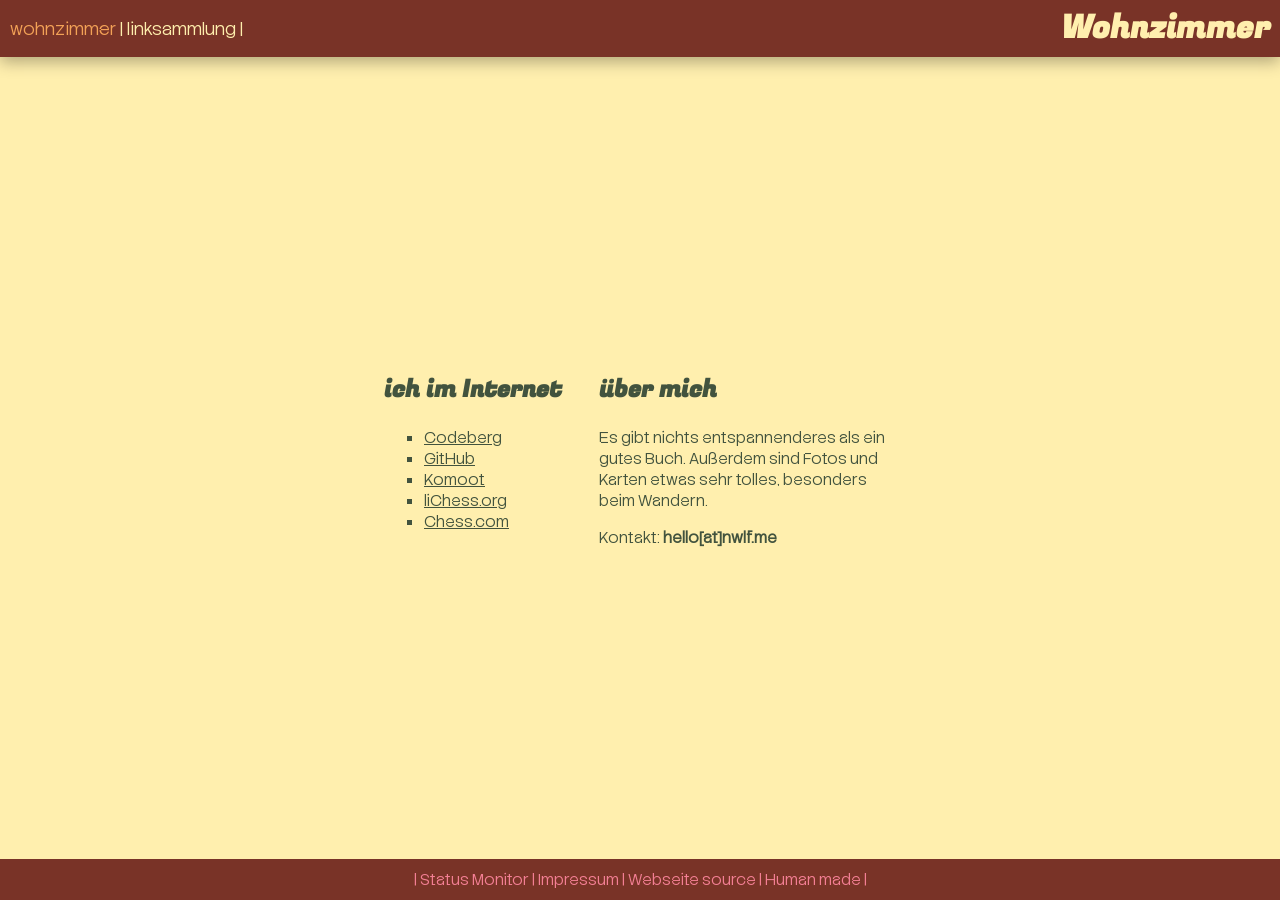
<file: index.html>
<!DOCTYPE html>
<html lang="de">
<head>
	<meta charset="UTF-8">
	<meta name="viewport" content="width=device-width, initial-scale=1.0">
	<title>nwlf - wohnzimmer</title>
	<link rel="stylesheet" href="css/www.css">
</head>
	<body>

		<div class="nav">
			<div class="nav_links">
				<a href="index.html" class="active">wohnzimmer</a>
                        	<a href="link/links.html">linksammlung</a>
			</div>
		
			<div class="nav_header">
				<h1>Wohnzimmer</h1>
			</div>
                 </div>

		<div class="main">
			<div class="home">
				<div class="home_left">

				<!--
				<h2>Projekte</h2>
				<ul>
					2026
					<li><a href="https://codeberg.org/nwlf/www">Meine Webseite</a>		</li>
				</ul>	
				-->

				<h2>ich im Internet</h2>
				<ul>
					<li><a href="https://codeberg.org/nwlf">Codeberg</a>		</li>
					<li><a href="https://github.com/nilswlf">GitHub</a> 		</li>
					<a rel="me" href="https://troet.cafe/@nwlf"></a> 	
					<li><a href="https://www.komoot.com/de-de/user/4784768274617">Komoot</a></li>
					<li><a href="https://lichess.org/@/nwlf0">liChess.org</a>	</li>
					<li><a href="https://www.chess.com/member/nwlf0">Chess.com</a>	</li>
				</ul>
				</div>
				<div class="home_right">
					</p>
					<h2>über mich</h2>
					<p>
	Es gibt nichts entspannenderes als ein gutes Buch. Außerdem sind Fotos und Karten etwas sehr tolles, besonders beim Wandern.
					</p>
					<p>
					Kontakt: <b> hello[at]nwlf.me </b>
					</p>

				</div>
			</div>
			</div>
		</div>

		<div class="footer">
		<p>
		|	<a href="https://stat.nwlf.me" target="_blank">Status Monitor</a> | <a href="impressum.html">Impressum</a> |  <a href="https://codeberg.org/nwlf/www" target="_blank">Webseite source</a> | Human made |
		</p>
		</div>
	</body>
</html>
</file>
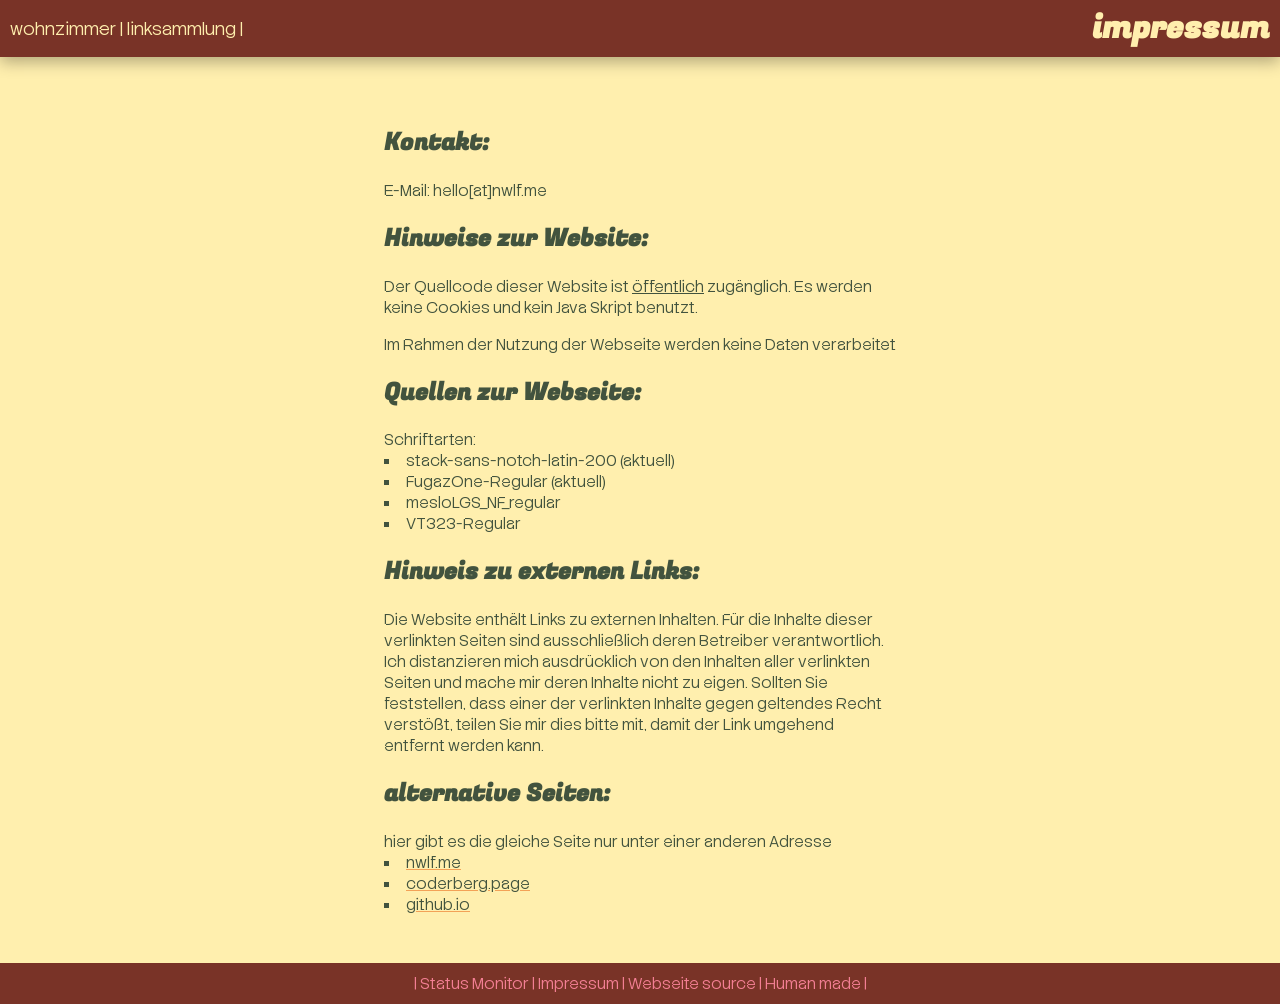
<file: impressum.html>
<!DOCTYPE html>
<html lang="de">
<head>
	<meta charset="UTF-8">
	<meta name="viewport" content="width=device-width, initial-scale=1.0">
	<title>nwlf - impressum</title>
	<link rel="stylesheet" href="css/www.css">
</head>
	<body>
                 </div>
		<div class="nav">
			<div class="nav_links">
				<a href="index.html">wohnzimmer</a>
                        	<a href="link/links.html">linksammlung</a>
			</div>
		
			<div class="nav_header">
			<h1>impressum</h1>
			</div>
		</div>

		<div class="main">
			<div class="home">
				<div class="home_right">
			<section>
				<h2>Kontakt:</h2>
				<p>E-Mail: hello[at]nwlf.me</p>
				<h2>Hinweise zur Website:</h2>
				<p>
				Der Quellcode dieser Website ist <a href="https://codeberg.org/nwlf/www">öffentlich</a> zugänglich.
				Es werden keine Cookies und kein Java Skript benutzt. 
				</p>
				<p>
				Im Rahmen der Nutzung der Webseite werden keine Daten verarbeitet

				<h2>Quellen zur Webseite:</h2>
				Schriftarten: 
						<li>stack-sans-notch-latin-200 (aktuell)</li>
						<li>FugazOne-Regular (aktuell)</li>
						<li>mesloLGS_NF_regular		</li>
						<li>VT323-Regular		</li>

				<h2>Hinweis zu externen Links:</h2>
				<p>Die Website enthält Links zu externen Inhalten. Für die Inhalte dieser verlinkten Seiten sind ausschließlich deren Betreiber verantwortlich. Ich distanzieren mich ausdrücklich von den Inhalten aller verlinkten Seiten und mache mir deren Inhalte nicht zu eigen. Sollten Sie feststellen, dass einer der verlinkten Inhalte gegen geltendes Recht verstößt, teilen Sie mir dies bitte mit, damit der Link umgehend entfernt werden kann.
				</p>
				<h2>alternative Seiten:</h2>
				hier gibt es die gleiche Seite nur unter einer anderen Adresse
					<li><a href="https://nwlf.me" class="my_stuff">nwlf.me</a></li>
					<li><a href="https://nwlf.codeberg.page/www" class="my_stuff">coderberg.page</a></li>
					<li><a href="https://nilswlf.github.io/www" class="my_stuff">github.io</a></li>
			</section>
			</div>
			</div>
		</div>

		<div class="footer">
		<p>
		|	<a href="https://stat.nwlf.me" target="_blank">Status Monitor</a> | <a href="impressum.html">Impressum</a> |  <a href="https://codeberg.org/nwlf/www" target="_blank">Webseite source</a> | Human made |
		</p>
		</div>
	</body>
</html>
</file>
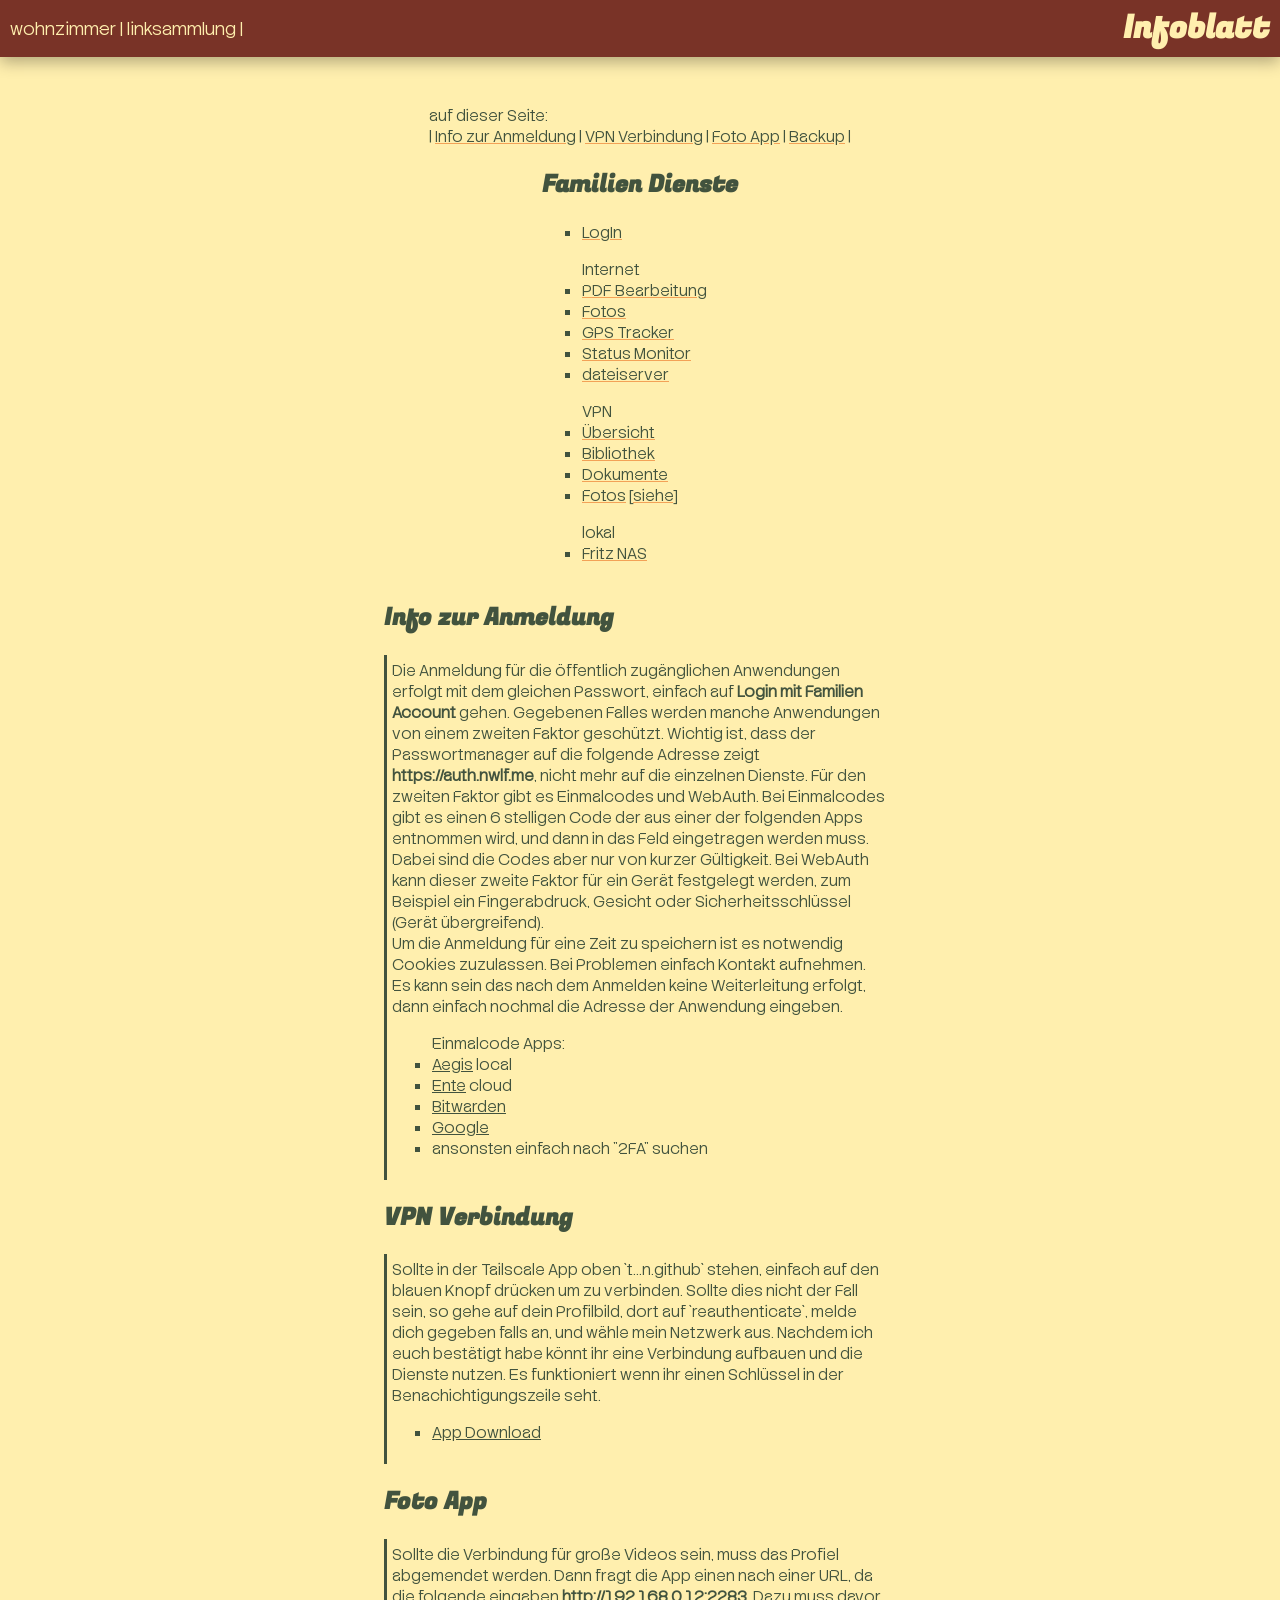
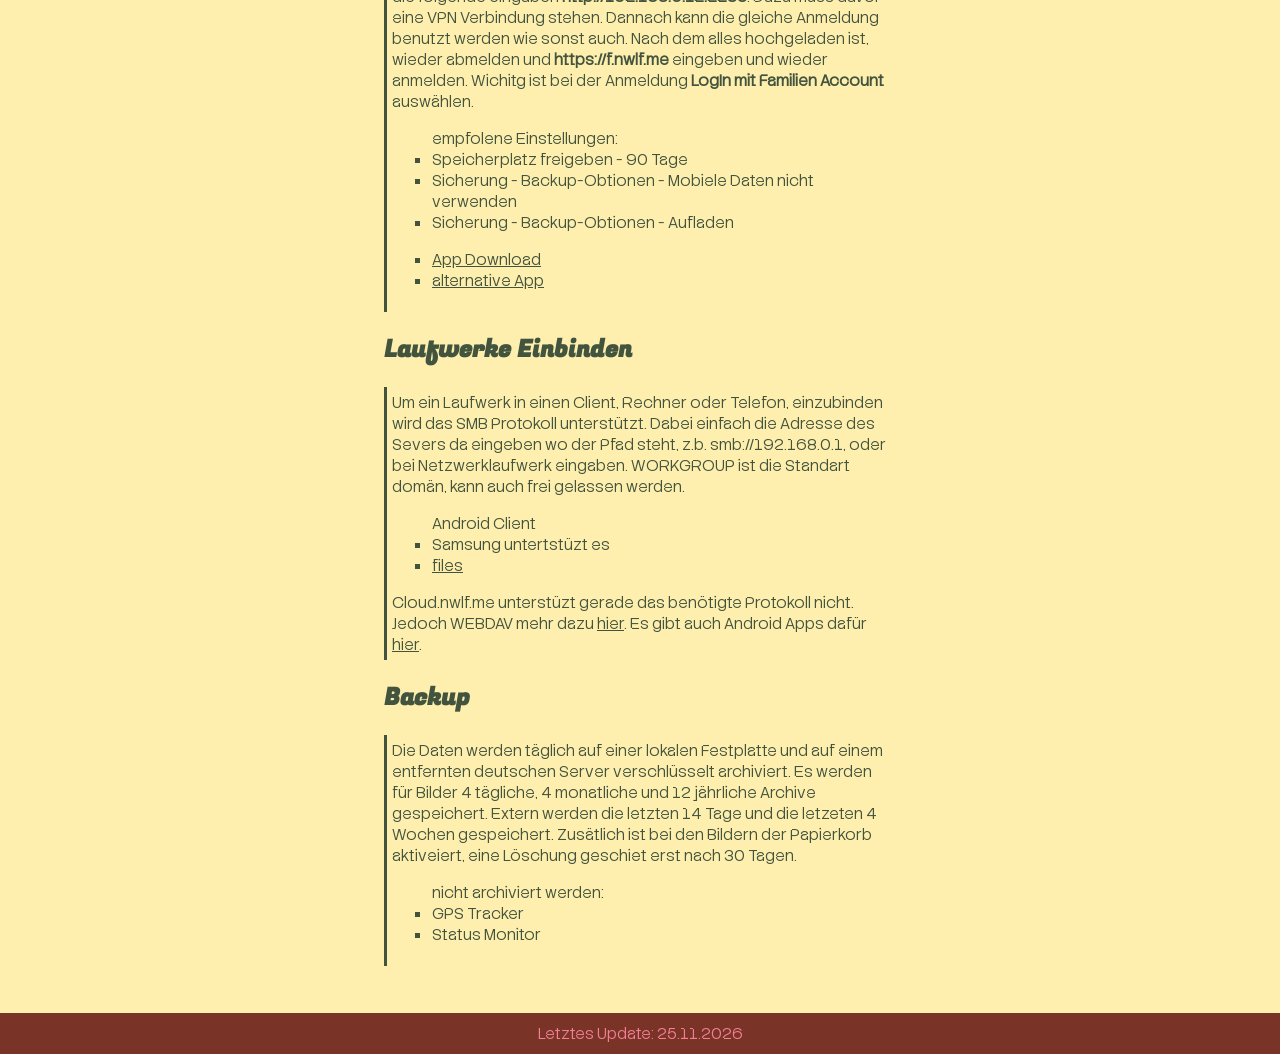
<file: private.html>
<!DOCTYPE html>
<html lang="de">
<head>
	<meta charset="UTF-8">
	<meta name="viewport" content="width=device-width, initial-scale=1.0">
	<title>nwlf - infoblatt</title>
	<link rel="stylesheet" href="css/www.css">
</head>
	<body>
		<div class="nav">
			<div class="nav_links">
				<a href="index.html">wohnzimmer</a>
                        	<a href="link/links.html">linksammlung</a>
			</div>
		
			<div class="nav_header">
				<h1>Infoblatt</h1>
			</div>
                 </div>

		<div class="main">
			<div class="sub_nav">
				<p> auf dieser Seite: </p>|
				<a href="#anmelden" class="my_stuff">Info zur Anmeldung</a> |
				<a href="#VPN" class="my_stuff">VPN Verbindung</a> |
				<a href="#fotos" class="my_stuff">Foto App</a> |
				<a href="#backup" class="my_stuff">Backup</a> |
			</div>
			<div class="home">
				<div class="home_right">
				<h2 id="dienste">Familien Dienste</h2>
					<ul><li><a href="https://auth.nwlf.me" target="_blank" class="my_stuff">LogIn</a></li></ul>
				<ul>
					Internet
					<li><a href="https://pdf.nwlf.me" target="_blank" class="my_stuff">PDF Bearbeitung</a> 	</li>
					<li><a href="https://f.nwlf.me" target="_blank" class="my_stuff">Fotos</a>		</li>
					<li><a href="https://track.nwlf.me/?locale=de" target="_blank" class="my_stuff">GPS Tracker</a>	 </li>
					<li><a href="https://stat.nwlf.me" target="_blank" class="my_stuff">Status Monitor</a>	</li>
					<li><a href="https://cloud.nwlf.me" target="_blank" class="my_stuff">dateiserver</a> 	</li>
	
				</ul>	
				<ul>
					VPN
					<li><a href="http://192.168.0.10:3000" target="_blank" class="my_stuff">Übersicht</a> 	 </li>
					<li><a href="http://192.168.0.10:8083" target="_blank" class="my_stuff">Bibliothek</a> 	 </li>
					<li><a href="http://192.168.0.10:3670" target="_blank" class="my_stuff">Dokumente</a> 	 </li>
					<li><a href="http://192.168.0.12:2283" target="_blank" class="my_stuff">Fotos</a> [<a href="#fotos" class="my_stuff">siehe</a>]
				</ul>	
				<ul>
					lokal
					<li><a href="http://192.168.2.103/nas#/files/Crucial_X8" target="_blank" class="my_stuff">Fritz NAS</a>		 </li>
					
					
				</ul>	

				</div>
			</div>
				<div class="info">
					<h2 id="anmelden">Info zur Anmeldung</h2>
					<div class="info_box">
						Die Anmeldung für die öffentlich zugänglichen Anwendungen erfolgt mit dem gleichen Passwort, einfach auf <b>Login mit Familien Account</b> gehen. Gegebenen Falles werden manche Anwendungen von einem zweiten Faktor geschützt. Wichtig ist, dass der Passwortmanager auf die folgende Adresse zeigt <b>https://auth.nwlf.me</b>, nicht mehr auf die einzelnen Dienste. Für den zweiten Faktor gibt es Einmalcodes und WebAuth. Bei Einmalcodes gibt es einen 6 stelligen Code der aus einer der folgenden Apps entnommen wird, und dann in das Feld eingetragen werden muss. Dabei sind die Codes aber nur von kurzer Gültigkeit. Bei WebAuth kann dieser zweite Faktor für ein Gerät festgelegt werden, zum Beispiel ein Fingerabdruck, Gesicht oder Sicherheitsschlüssel (Gerät übergreifend). <br> Um die Anmeldung für eine Zeit zu speichern ist es notwendig Cookies zuzulassen. Bei Problemen einfach Kontakt aufnehmen. <br> Es kann sein das nach dem Anmelden keine Weiterleitung erfolgt, dann einfach nochmal die Adresse der Anwendung eingeben.
					<ul>
						Einmalcode Apps:
						<li><a href="https://play.google.com/store/apps/details?id=com.beemdevelopment.aegis" target"_blanlk">Aegis</a> local</li>
						<li><a href="https://play.google.com/store/apps/details?id=io.ente.auth" target"_blanlk">Ente</a> cloud</li>
						<li><a href="https://play.google.com/store/apps/details?id=com.bitwarden.authenticator" target"_blanlk">Bitwarden</a></li>
						<li><a href="https://play.google.com/store/apps/details?id=com.google.android.apps.authenticator2" target"_blanlk">Google</a></li>
							<li>ansonsten einfach nach "2FA" suchen</li>

					</ul>
					</div>
					<h2 id="VPN">VPN Verbindung</h2>
					<div class="info_box">
					Sollte in der Tailscale App oben `t...n.github` stehen, einfach auf den blauen Knopf drücken um zu verbinden. Sollte dies nicht der Fall sein, so gehe auf dein Profilbild, dort auf `reauthenticate`, melde dich gegeben falls an, und wähle mein Netzwerk aus. Nachdem ich euch bestätigt habe könnt ihr eine Verbindung aufbauen und die Dienste nutzen. Es funktioniert wenn ihr einen Schlüssel in der Benachichtigungszeile seht.
					<ul>
						<li><a href="https://tailscale.com/download" target="_blank">App Download</a></li>
					</ul>
					</div>

					<h2 id="fotos">Foto App</h2>
					<div class="info_box">
						Sollte die Verbindung für große Videos sein, muss das Profiel abgemendet werden. Dann fragt die App einen nach einer URL, da die folgende eingaben <b>http://192.168.0.12:2283</b>. Dazu muss davor eine VPN Verbindung stehen. Dannach kann die gleiche Anmeldung benutzt werden wie sonst auch. Nach dem alles hochgeladen ist, wieder abmelden und <b> https://f.nwlf.me </b> eingeben und wieder anmelden. Wichitg ist bei der Anmeldung <b> LogIn mit Familien Account</b> auswählen.
						<ul>
							empfolene Einstellungen:
							<li>Speicherplatz freigeben - 90 Tage</li>
							<li>Sicherung - Backup-Obtionen - Mobiele Daten nicht verwenden</li>
							<li>Sicherung - Backup-Obtionen - Aufladen</li>
						</ul>
						<ul>
							<li><a href="https://immich.app/download" target="_blank">App Download</a></li>
							<li><a href="https://github.com/kaii-lb/LavenderPhotos" target="_blank">alternative App</a></li>
						</ul>
					</div>

					<h2 id="datein">Laufwerke Einbinden</h2>
					<div class="info_box">
						Um ein Laufwerk in einen Client, Rechner oder Telefon, einzubinden wird das SMB Protokoll unterstützt.
						Dabei einfach die Adresse des Severs da eingeben wo der Pfad steht, z.b. smb://192.168.0.1, oder bei Netzwerklaufwerk eingaben. WORKGROUP ist die Standart domän, kann auch frei gelassen werden.
						<ul>
							Android Client
							<li>Samsung untertstüzt es</li>
							<li><a href="https://play.google.com/store/apps/details?id=me.zhanghai.android.files" target="_blank">files</a></li>
						</ul>
						Cloud.nwlf.me unterstüzt gerade das benötigte Protokoll nicht. Jedoch WEBDAV mehr dazu <a href="https://filebrowserquantum.com/en/docs/features/webdav/">hier</a>. Es gibt auch Android Apps dafür <a href="https://play.google.com/store/apps/dev?id=7085816884079006362" target="_blank">hier</a>. 
					</div>

					<h2 id="backup">Backup</h2>
					<div class="info_box">
					Die Daten werden täglich auf einer lokalen Festplatte und auf einem entfernten deutschen Server verschlüsselt archiviert. Es werden für Bilder 4 tägliche, 4 monatliche und 12 jährliche Archive gespeichert. Extern werden die letzten 14 Tage und die letzeten 4 Wochen gespeichert.
					Zusätlich ist bei den Bildern der Papierkorb aktiveiert, eine Löschung geschiet erst nach 30 Tagen.
					<ul> nicht archiviert werden:
						<li>GPS Tracker</li>
						<li>Status Monitor</li>
					</ul>
					</div>

				</div>
		</div>
		<div class="footer">
		<p>
						Letztes Update: 25.11.2026
		</p>
		</div>

	</body>
</html>
</file>
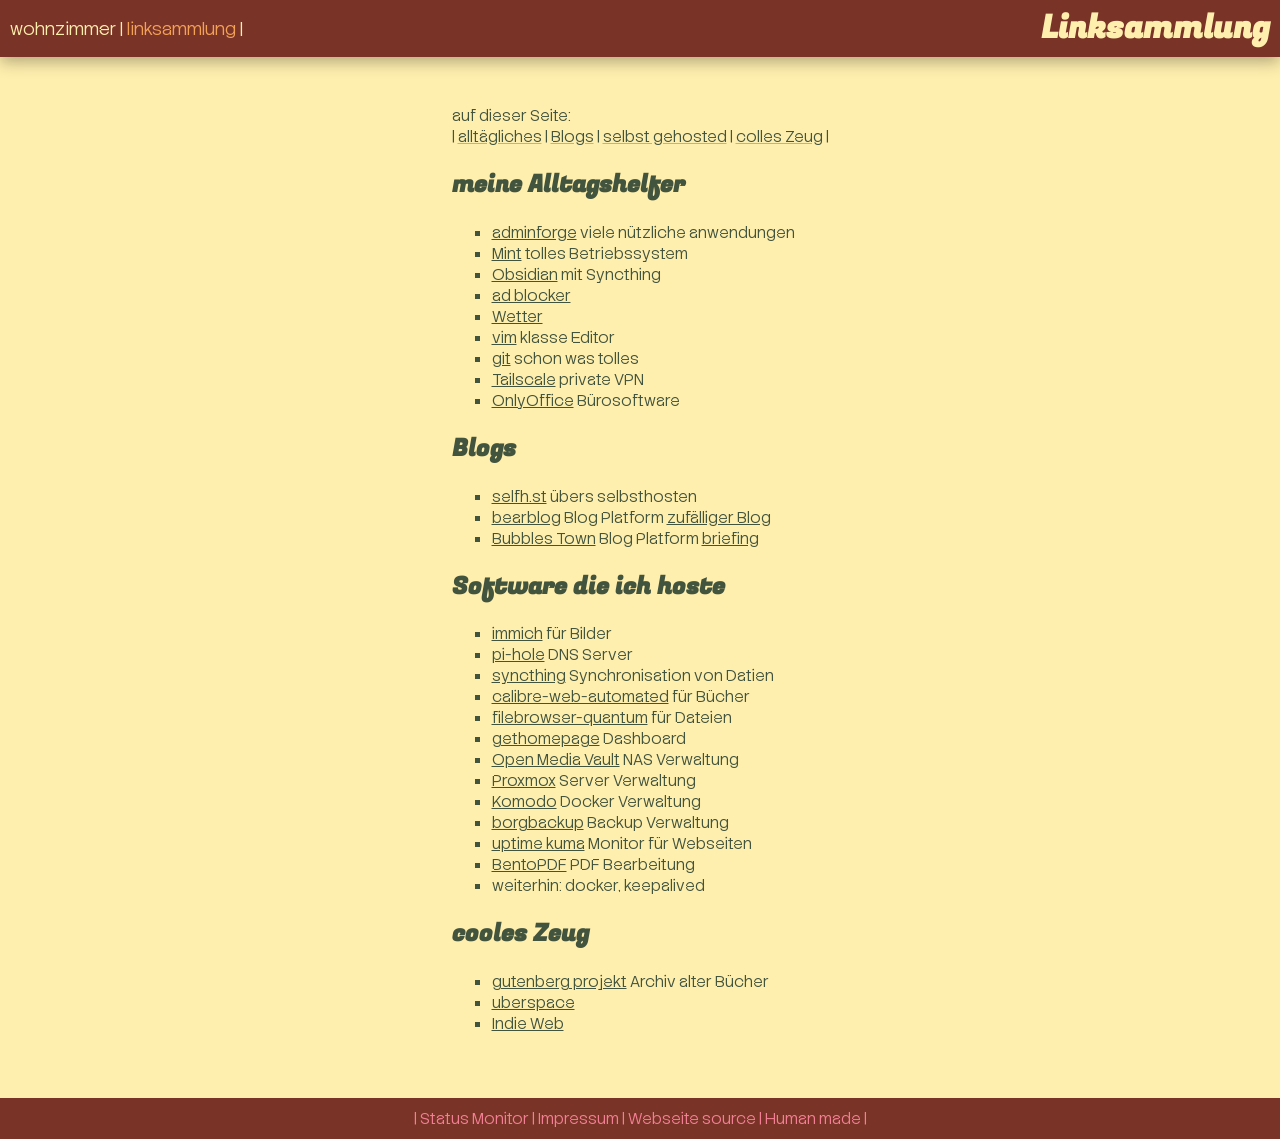
<file: link/links.html>
<!DOCTYPE html>
<html lang="de"><head>
<meta http-equiv="content-type" content="text/html; charset=UTF-8">
	<meta charset="UTF-8">
	<meta name="viewport" content="width=device-width, initial-scale=1.0">
	<title>nwlf - links</title>
	<link rel="stylesheet" href="../css/www.css">
</head>
	<body>
		<div class="nav">
			<div class="nav_links">
				<a href="../index.html">wohnzimmer</a>
                        	<a href="links.html" class="active">linksammlung</a>
			</div>
		
			<div class="nav_header">
				<h1>Linksammlung</h1>
			</div>
                </div>

		<div class="main">
			<div class="blog">
			<div class="sub_nav">
				<p> auf dieser Seite: </p>|
				<a href="#daily" class="my_stuff">alltägliches</a> |
				<a href="#blog" class="my_stuff">Blogs</a> |
				<a href="#selfhosted" class="my_stuff">selbst gehosted</a> |
				<a href="#stuff" class="my_stuff">colles Zeug</a> |
			</div>
							<h2 id="daily">meine Alltagshelfer</h2>
				<ul>
					<li><a href="https://adminforge.de/" target="_blank"  >adminforge</a> viele nützliche anwendungen	</li>
					<li><a href="https://www.linuxmint.com/" target="_blank">Mint</a> tolles Betriebssystem		</li>
					<li><a href="https://obsidian.md/" target="_blank">Obsidian</a> mit Syncthing				</li>
					<li><a href="https://github.com/gorhill/uBlock#ublock-origin" target="_blank">ad blocker</a>		</li>
					<li><a href="https://kachelmannwetter.com/de/wetter/" target="_blank">Wetter</a>			</li>
					<li><a href="https://www.vim.org/" target="_blank">vim</a> klasse Editor				</li>
					<li><a href="https://git-scm.com/" target="_blank">git</a> schon was tolles				</li>
					<li><a href="https://login.tailscale.com/login?next_url=%2Fwelcome" target="_blank">Tailscale</a> private VPN	</li>
					<li><a href="https://onlyoffice.com/" target="_blank">OnlyOffice</a> Bürosoftware 			</li>
				</ul>
				<h2 id="blog">Blogs</h2>
					<ul>
					<li><a href="https://selfh.st/" target="_blank"  >selfh.st</a> übers selbsthosten	</li>
					<li><a href="https://bearblog.dev/discover/" target="_blank">bearblog</a> Blog Platform <a href="https://bearblog.dev/discover/random-blog/" target="_blank">zufälliger Blog</a>		</li>
					<li><a href="https://bubbles.town/" target="_blank">Bubbles Town</a> Blog Platform <a href="https://bubbles.town/briefing" target="_blank">briefing</a>		</li>
					</ul>
				<h2 id="selfhosted">Software die ich hoste</h2>
				<ul>
					<li><a href="https://github.com/immich-app/immich" target="_blank">immich</a> für Bilder				</li>
					<!--	<li><a href="https://github.com/nextcloud/all-in-one#nextcloud-all-in-one" target="_blank">nextcloud</a> dateien	</li> -->
					<li><a href="https://github.com/pi-hole/pi-hole" target="_blank">pi-hole</a> DNS Server				</li>
					<li><a href="https://github.com/syncthing/syncthing" target="_blank">syncthing</a> Synchronisation von Datien				</li>
					<li><a href="https://github.com/crocodilestick/Calibre-Web-Automated" target="_blank">calibre-web-automated</a> für Bücher 		</li>
					<li><a href="https://filebrowserquantum.com/en/docs/getting-started/" target="_blank">filebrowser-quantum</a> für Dateien	</li>
					<li><a href="https://gethomepage.dev/installation/" target="_blank">gethomepage</a> Dashboard			</li>
					<li><a href="https://www.openmediavault.org/" target="_blank">Open Media Vault</a> NAS Verwaltung</li>
					<li><a href="https://www.proxmox.com/" target="_blank">Proxmox</a> Server Verwaltung 				</li>
					<li><a href="https://komo.do/docs/intro" target="_blank" >Komodo</a> Docker Verwaltung				</li>
					<li><a href="https://www.borgbackup.org/" target="_blank">borgbackup</a> Backup	Verwaltung			</li>
					<li><a href="https://github.com/louislam/uptime-kuma/" target="_blank">uptime kuma</a> Monitor für Webseiten	</li>
					<li><a href="https://bentopdf.org/" target="_blank">BentoPDF</a> PDF Bearbeitung				</li>
					<li>weiterhin: docker, keepalived			</li>
				</ul>

		
					<h2 id="stuff"> cooles Zeug </h2>
				<ul>
					<li><a href="https://projekt-gutenberg.org/" target="_blank"  >gutenberg projekt</a> Archiv alter Bücher					</li>
					<li><a href="https://uberspace.de/en/" target="_blank">uberspace</a>		</li>
					<li><a href="https://indieweb.org/" target="_blank">Indie Web</a>		</li>
				</ul>

			</div>
		</div>
		<div class="footer">
		<p>
		|	<a href="https://stat.nwlf.me" target="_blank">Status Monitor</a> | <a href="impressum.html">Impressum</a> |  <a href="https://codeberg.org/nwlf/www" target="_blank">Webseite source</a> | Human made |
		</p>
		</div>
	

</body></html>
</file>
<file: css/www.css>
@font-face {
	font-family: "regular";
	src: url("./stack-sans-notch-latin-200-normal.ttf") format("truetype");
	}
@font-face {
	font-family: "header";
	src: url("./FugazOne-Regular.ttf") format("truetype");
	}
/* Quelle der Schrifft: https://fontsource.org/fonts/stack-sans-notch
 * Urheber: https://github.com/DylanYoungKoto/Stack-Sans
 * */
/*grundlegende einstellungen
 * Farbpallete von  https://www.wada-sanzo-colors.com/combination/classic/278
 * */

:root {
  --primary-bg-color: #ffefae;
  --primary-color: #42533e;
  --sec-bg-color: #793327;
  --sec-color: #f37f94;
  --my-links-color: #f3a257;
}

body {
	background-color: var(--primary-bg-color);
        color: var(--primary-color); 
        font-family: 'regular';
        margin: 0;
        padding: 0;
	display: grid;
    	grid-template-columns: auto auto;
	grid-template-rows: auto 1fr auto;
	grid-column-gap: 0px;
	grid-row-gap: 0px;
	min-height: 100vh; 
	text-wrap-style: balance;
}
/*vierecke sind einfach toll*/
ul, li{
   	list-style-type: square;
	}
a {
	color: var(--primary-color);
}
h2 {
        font-family: 'header';
}
/*grundlegende sache für die einzelnen bestandteile*/
.nav {
   	grid-area: 1 / 1 / 2 / 5;
  	background: var(--sec-bg-color);
	padding: 5px 10px;
	margin: 0;
	align-items: center;
	display: grid;
	grid-template-columns: auto auto;
	box-shadow: 0px 5px 15px rgba(0, 0, 0, 0.3);
}
.main {
	grid-area: 2 / 1 / 6 / 5;
	display: flex;
	justify-content: center;
	align-items: center;
	flex-direction: column;
	margin-top: 3rem;
	margin-bottom: 3rem;
        font-size: 1rem;
	margin-left: 30%;
	margin-right: 30%;
}
.home {
	display: flex;
}
.home_left{
	margin-right: 3%;
	min-width: 200px;
}
.home_right{
}
.info_box  {
	border-left-style: solid;
	padding: 5px;
	margin-top: 10px;
}
.footer {
	margin-top: 40px;
	grid-area: 5 / 1 / 7 / 5;
  	background: var(--sec-bg-color);
	text-align: center;
	color: var(--sec-color);
	padding: 10px;
}
/*einstellungen für einzelne bestandteile*/
/*navleiste*/
.nav_links {
	grid-area: 1 / 1 / 2 / 2;
	text-align: left;
}
.nav_header {
        font-family: 'header';
	grid-area: 1 / 2 / 2 / 3;
	text-align: right;
	color: var(--primary-bg-color);
}
.nav a {
	font-size: 1.1rem;
	text-decoration: none;
	transition: color 0.3s ease;
	color: var(--primary-bg-color);
}
.nav a:hover {
	color: var(--my-links-color);
}
.nav a.active {
	color: var(--my-links-color);
}
.nav a::after {
	content: "   |   ";
	color: var(--primary-bg-color);
}
.nav_header h1 {
       	font-size: 2rem;
	margin: 0;
	}
/*hauptteil*/
.main p {
	text-align: flex-start;
	}
.main a:hover{
	transition: text-decoration 0.3s ease;
	text-decoration: underline wavy 0.1px;
}
a.main:visited {
	color: var(--sec-color);
}
a.my_stuff {
	text-decoration: underline var(--my-links-color);
}
a.my_stuff:hover {
	text-decoration-color: var(--my-links-color);
}
.sub_nav p {
	margin: 0;
}
/*einstellungen für den footer*/
.footer a {
	color: var(--sec-color);
	text-decoration: none;
	transition: color 0.3s ease;
}  
.footer a:hover{
	transition: text-decoration 0.3s ease;
	text-decoration: underline wavy 0.1px;
}
.footer p {
	margin: 0;
}

@media (max-width: 800px) {
	body {
		font-size: 1rem;
		display: grid;
		grid-template-columns: 1fr;
		grid-template-rows:  auto auto 1fr auto;
		margin: 0px;
	}
	.nav {
		grid-area: 1 / 1 / 2 / 5;
		display: grid; 
		grid-template-columns: 1fr;
		grid-template-rows: repeat(2, auto);
	}
	.nav_header{
		grid-area: 1 / 1 / 2 / 2;
		text-align: left;
	}
	.nav_links{
		grid-area: 2 / 1 / 3 / 2;
		text-align: left;
	}
	.nav a {
		margin: 0.3rem 0;
	}
	.main {
		grid-area: 2 / 1 / 4 / 5;
		font-size: 1.1rem;
		margin-top: 2%;
		margin-left: 5%;
		margin-right: 5%;
	}
	.home {
		display: flex;
		flex-direction: column; 
	}
	.footer {
		grid-area: 4 / 1 / 7 / 2;
	}
}
</file>
